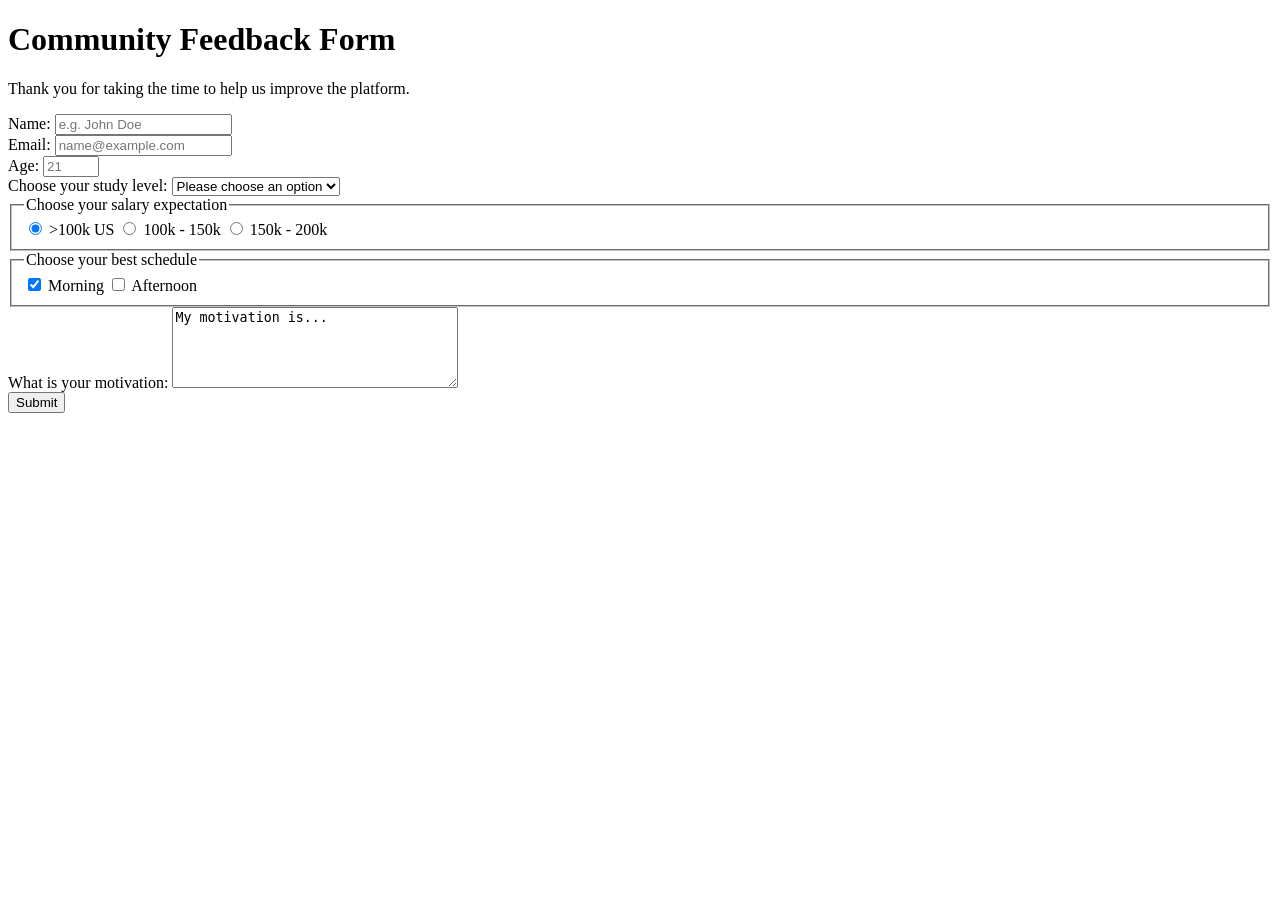
<file: phase_0/f_lab_0/index.html>
<!DOCTYPE html>
<html lang="en">
  <head>
    <meta charset="UTF-8" />
    <title>Survey Form | Mireau-Jules</title>
  </head>

  <body>
    <header>
      <h1 id="title">Community Feedback Form</h1>
      <p id="description">Thank you for taking the time to help us improve the platform.</p>
    </header>
    
    <main>
      <form id="survey-form">

        <div class="form-group">
          <label id="name-label" for="name">Name: </label>
          <input id="name" name="name" type="text" placeholder="e.g. John Doe" required/>
        </div>

        <div class="form-group">
          <label id="email-label" for="email">Email: </label>
          <input id="email" name="email" type="email" placeholder="name@example.com" required/>
        </div>

        <div class="form-group">
          <label id="number-label" for="number">Age: </label>
          <input id="number" name="number" type="number" placeholder="21" max="130" min="0" required/>
        </div>

        <div class="form-group">
          <label id="select-label" for="dropdown">Choose your study level: </label>
          <select id="dropdown" name="dropdown">
            <option value="">Please choose an option</option>
            <option value="high-school">High School</option>
            <option value="professional">Professional</option>
            <option value="bachelor">Bachelor</option>
            <option value="graduate">Graduate</option>
          </select>
        </div>

        <fieldset id="radio-fieldset">
          <legend>Choose your salary expectation</legend>
          <input id="minus-100" name="salary" value="minus-100" checked type="radio"/>
          <label for="minus-100">>100k US</label>
          
          <input id="100-150" value="100-150" name="salary" type="radio"/>
          <label for="100-150">100k - 150k</label>

          <input id="150-200" value="150-200" name="salary" type="radio" />
          <label for="150-200">150k - 200k</label>
        </fieldset>

        <fieldset>
          <legend>Choose your best schedule</legend>
          <input id="morning" value="morning" name="schedule" type="checkbox" checked/>
          <label for="morning">Morning</label>

          <input id="afternoon" value="afternoon" name="schedule" type="checkbox" />
          <label for="afternoon">Afternoon</label>
        </fieldset>

        <div class="form-group">
          <label for="textarea">What is your motivation:</label>
          <textarea id="textarea" name="motivation" rows="5" cols="33">My motivation is...</textarea>
        </div>
        
        <button id="submit" type="submit">Submit</button>
      </form>
    </main>
  </body>
</html>
</file>
